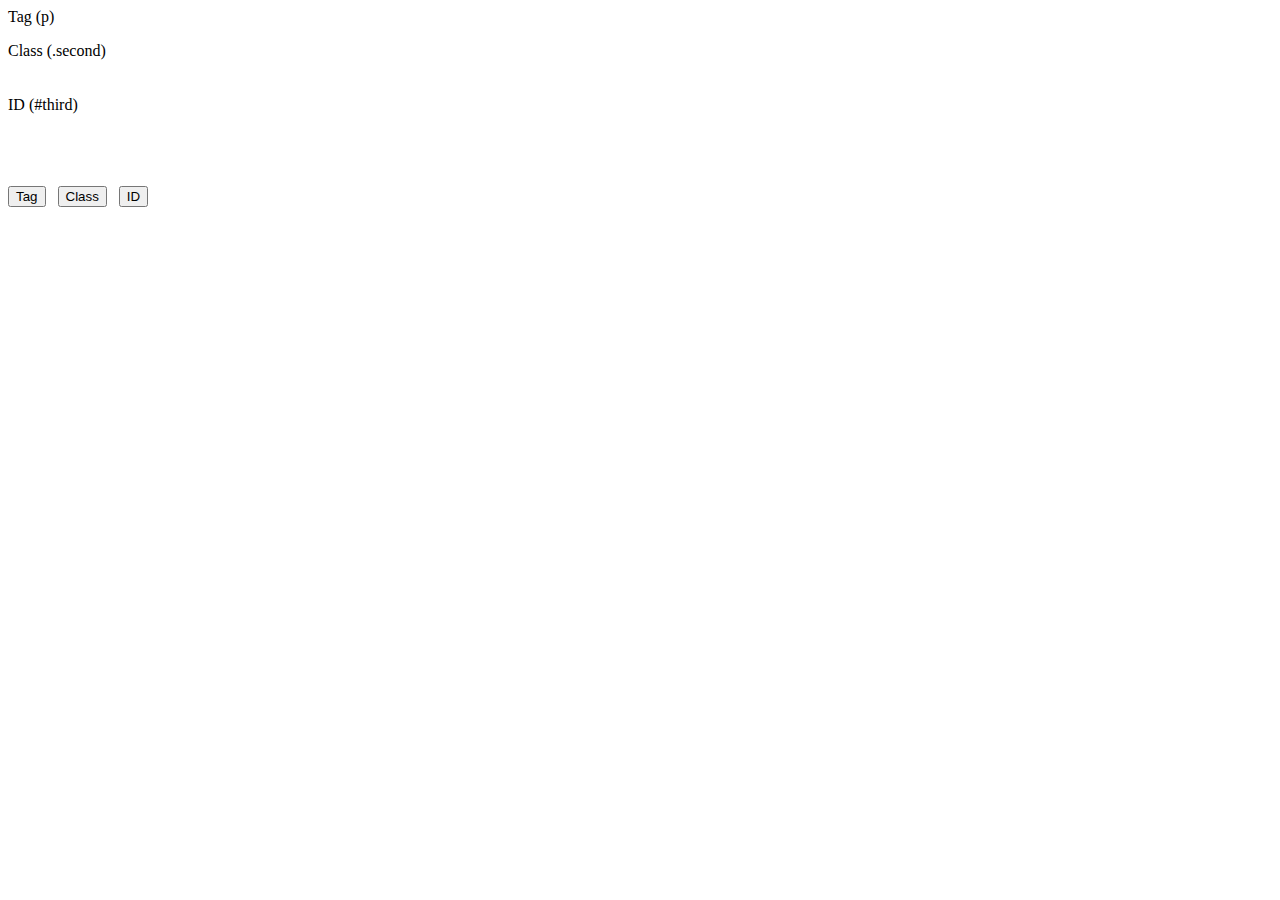
<file: Lab4/lab4_1.html>
<html>
<head>

<script type="text/javascript">

function $(object){

	return {

		css: function(param,value){

			if( object.substring(0,1)=='.' ){

				var elems = document.getElementsByClassName(object);
			}
			else if( object.substring(0,1)=='#' ){

				var elems = [ document.getElementById(object) ];
			}
			else{
				var elems = document.getElementsByTagName(object);
			}

			for( var i=0; i<elems.length; i++ ){

				elems[i].style[param] = value;
			}

			return $(object);
		}
	}
}

</script>


</head>
<body>

<p>Tag (p)</p>

<div class=".second">Class (.second)</div>

<br/><br/>

<div id="#third">ID (#third)</div>

<br/><br/>

<br/><br/>


<input type="button" value="Tag" onclick="$('p').css('color','red').css('fontSize','12px')" /> &nbsp; 

<input type="button" value="Class" onclick="$('.second').css('color','blue').css('fontSize','44px')" /> &nbsp; 

<input type="button" value="ID" onclick="$('#third').css('color','red').css('fontSize','32px')" /> &nbsp; 


</body>
</html>
</file>
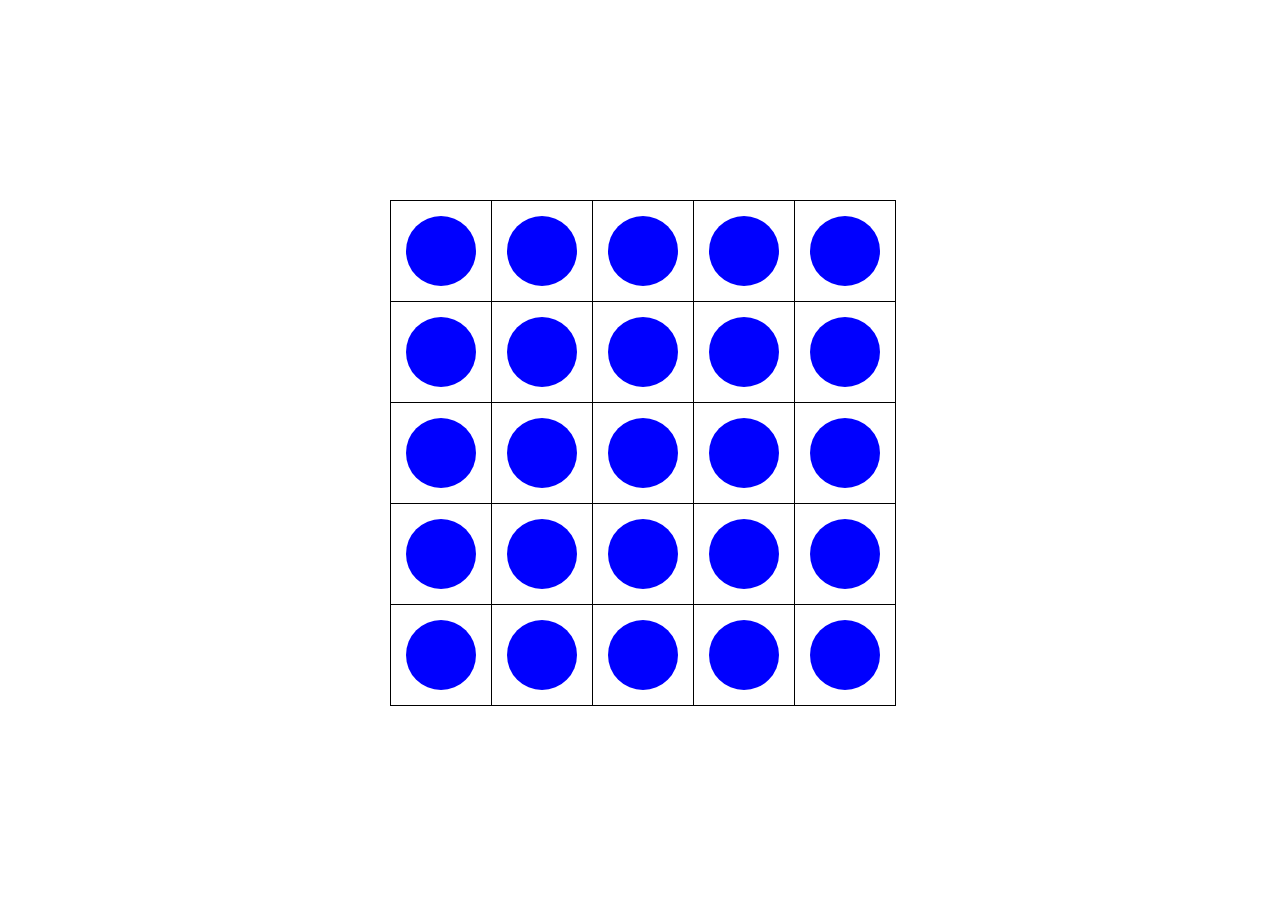
<file: Lab4/lab4_3.html>
<html>
<head>

<script type="text/javascript" src="jquery_3.2.1.min.js"></script>
<script type="text/javascript">

$(document).ready(function(){

	$('.table > ul > li').hover(function(){

		var index = $(this).index();

		$('.table').find('.selected').removeClass('selected');

		$(this).parent().addClass('selected');

		$('.table > ul').each(function(){

			$(this).children('li').eq(index).addClass('selected');
		});

	},function(){

		$('.table').find('.selected').removeClass('selected');
	});
});

</script>

<style type="text/css">

.table{

	display: table;

	width: 500px;
	height: 500px;

	border-top: 1px solid #000;
	border-left: 1px solid #000;

	position: absolute;

	top: calc(50% - 250px);
	left: calc(50% - 250px);
}

.table > ul{

	display: table-row;

	margin: 0;
	padding: 0;

	list-style: none;
}

.table > ul > li{

	display: table-cell;

	width: 100px;
	height: 100px;

	border-bottom: 1px solid #000;
	border-right: 1px solid #000;
}

.table > ul > li:before{

	content: '';

	display: block;

	margin: 15px;

	width: 70px;
	height: 70px;

	border-radius: 35px;

	background-color: blue;
}

.table > ul.selected > li,
.table > ul:not(.selected) > li.selected{

	background-color: #ffe581;
}

.table > ul.selected > li.selected{

	background-color: #fc0;
}

.table > ul.selected > li.selected:before{

	background-color: #000;
}

</style>



</head>
<body>

<div class="table">

	<ul><li></li><li></li><li></li><li></li><li></li></ul>
	<ul><li></li><li></li><li></li><li></li><li></li></ul>
	<ul><li></li><li></li><li></li><li></li><li></li></ul>
	<ul><li></li><li></li><li></li><li></li><li></li></ul>
	<ul><li></li><li></li><li></li><li></li><li></li></ul>
</div>


</body>
</html>
</file>
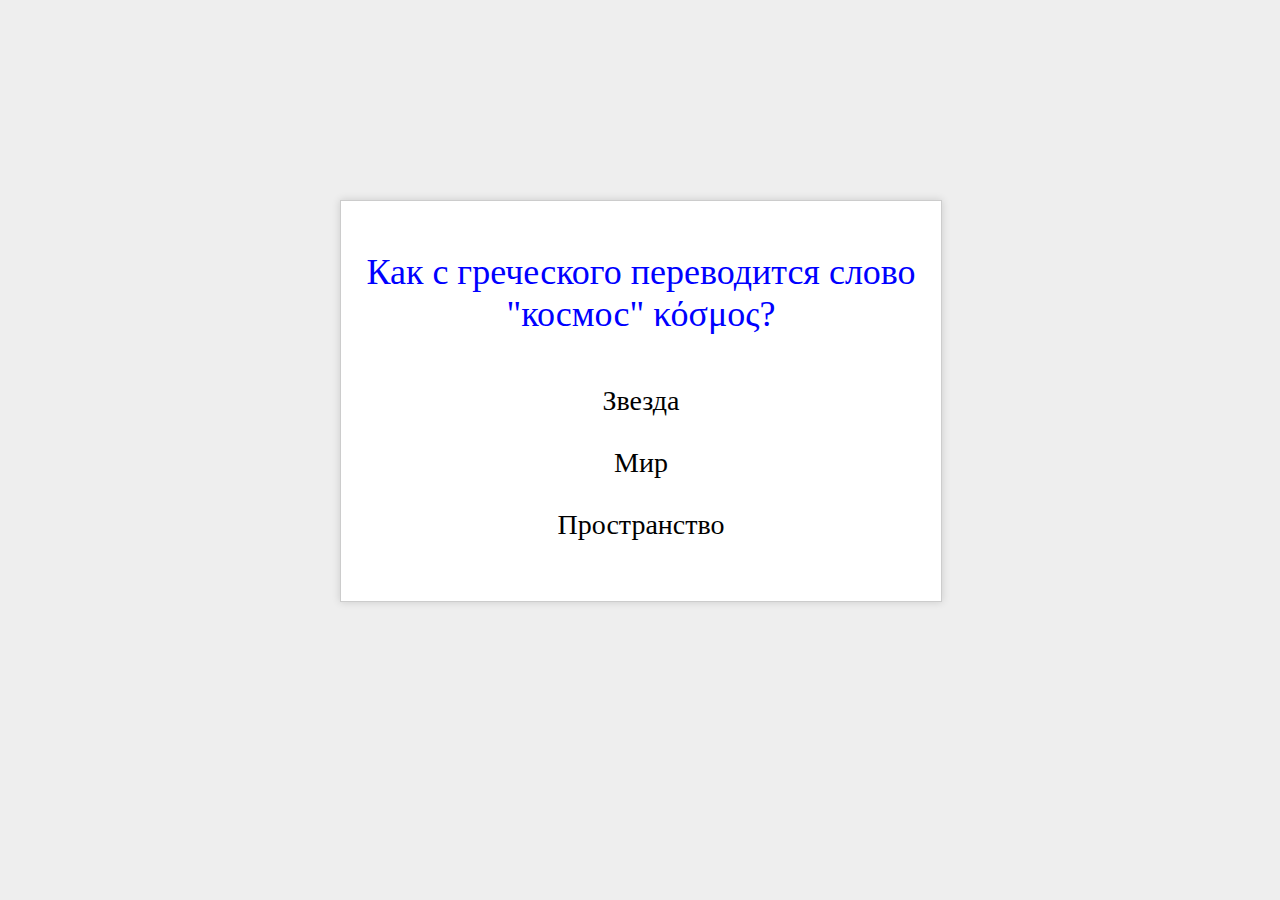
<file: Lab4/lab4_4.html>
<html>
<head>

<meta http-equiv="Content-Type" content="text/html; charset=UTF-8" />

<script type="text/javascript" src="jquery_3.2.1.min.js"></script>
<script type="text/javascript">

var answers = {

	1:2,
	2:1,
	3:2,
	4:1,
	5:1,
	6:2,
	7:3,
	8:2,
	9:1,
	10:3,
	11:3,
	12:2,
	13:2,
	14:1,
	15:3
};

var counter = 0;

$(document).ready(function(){

	$('.tests').addClass('active');
	$('.tests > ul').eq(0).addClass('selected');

	$('.tests > ul:not(.result) > li:not(:first-child)').on('click',function(){

		var index = $(this).index();
		var question = $(this).parent().index()+1;

		if( answers[question]==index ){

			counter++;

			$('.tests > ul.result > li').eq(1).html( counter+' / '+($('.tests > ul').length-1) );
		}

		$(this).parent().removeClass('selected');
		$('.tests > ul').eq(question).addClass('selected');
	});

	$('.tests > ul.result > li').eq(2).on('click',function(){

		counter = 0;

		$('.tests > ul.result').removeClass('selected');
		$('.tests > ul').eq(0).addClass('selected');
	});
});

</script>

<style type="text/css">

body{

	background-color: #eee;
}

.tests{

	width: 600px;
	height: 400px;

	position: absolute;

	top: calc(50% - 250px);
	left: calc(50% - 300px);

	border: 1px solid #ccc;

	-webkit-box-shadow: 0px 0px 8px 0px rgba(0, 0, 0, 0.15);
	-moz-box-shadow:    0px 0px 8px 0px rgba(0, 0, 0, 0.15);
	box-shadow:         0px 0px 8px 0px rgba(0, 0, 0, 0.15);

	background-color: #fff;
}

.tests:not(.active) > ul:not(:first-child),
.tests.active > ul:not(.selected){

	display: none;
}

.tests > ul{

	display: block;

	margin: 0;
	padding: 0;

	list-style: none;

	text-align: center;
}

.tests > ul > li{

	display: block;

	margin-bottom: 30px;
}

.tests > ul > li:first-child{

	font-size: 36px;

	padding-top: 50px;
	padding-bottom: 20px;
}

.tests > ul.result > li:nth-child(2),
.tests > ul:not(.result) > li:first-child{

	color: blue;
}

.tests > ul > li:not(:first-child){

	font-size: 28px;
	cursor: pointer;
}

.tests > ul.result > li:last-child:hover,
.tests > ul:not(.result) > li:not(:first-child):hover{

	color: red;
}

</style>

</head>
<body>

<div class="tests">

	<ul>
		<li>Как с греческого переводится слово "космос" κόσμος?</li>
		<li>Звезда</li>
		<li>Мир</li>
		<li>Пространство</li>
	</ul>

	<ul>
		<li>Как звали первое животное, выведенное на орбиту Земли?</li>
		<li>Лайка</li>
		<li>Белка</li>
		<li>Звездочка</li>
	</ul>

	<ul>
		<li>Первые снимки обратной стороны Луны сделал</li>
		<li>корабль Аполлон 11 (США), 16 июля 1969</li>
		<li>корабль Луна-3 (СССР), 4 октября 1959</li>
		<li>корабль Джотто (ЕС), 2 июля 1985</li>
	</ul>

	<ul>
		<li>Кто предложил гелиоцентрическую систему строения солнечной системы?</li>
		<li>Николай Коперник</li>
		<li>Галилео Галилей</li>
		<li>Джордано Бруно</li>
	</ul>

	<ul>
		<li>Корабль, на котором полетел Юрий Гагарин назывался</li>
		<li>Восток</li>
		<li>Восход</li>
		<li>Вестник</li>
	</ul>

	<ul>
		<li>Где раньше работал глава Объединенной ракетно-космической корпорации Игорь Комаров?</li>
		<li>"ГАЗПРОМ"</li>
		<li>"АВТОВАЗ"</li>
		<li>Уралвагонзавод</li>
	</ul>

	<ul>
		<li>Первая открытая и описанная комета была</li>
		<li>комета Энке</li>
		<li>комета Галлея</li>
		<li>комета Фая</li>
	</ul>

	<ul>
		<li>Как звали первого американского астронавта?</li>
		<li>Нил Армстронг</li>
		<li>Алан Шепард</li>
		<li>Луи Армстронг</li>
	</ul>

	<ul>
		<li>В каких единицах измеряют расстояние между близкими галактиками?</li>
		<li>мегапарсеки</li>
		<li>млн. километров</li>
		<li>календарные года</li>
	</ul>

	<ul>
		<li>Как называется наша галактика?</li>
		<li>Набу</li>
		<li>Магеланово облако</li>
		<li>Млечный путь</li>
	</ul>

	<ul>
		<li>Кто из этих людей управляет частной космической компанией?</li>
		<li>Джеймс Кэмерон</li>
		<li>Сергей Брин</li>
		<li>Илон Маск</li>
	</ul>

	<ul>
		<li>На какую планету направлялись герои фильма "Космическая Одессея 2001"?</li>
		<li>Сатурн</li>
		<li>Юпитер</li>
		<li>Уран</li>
	</ul>

	<ul>
		<li>Какая из планет голубого цвета?</li>
		<li>Плутон</li>
		<li>Венера</li>
		<li>Нептун</li>
	</ul>

	<ul>
		<li>Какая из планет является крупнейшей в нашей Солнечной системе?</li>
		<li>Юпитер</li>
		<li>Сатурн</li>
		<li>Земля</li>
	</ul>

	<ul>
		<li>Какой по счёту планетой от солнца является Земля?</li>
		<li>Пятой</li>
		<li>Третей</li>
		<li>Первой</li>
	</ul>

	<ul class="result">

		<li>Результат:</li>
		<li></li>
		<li>Пройти заново</li>
	</ul>
</div>



</body>
</html>
</file>
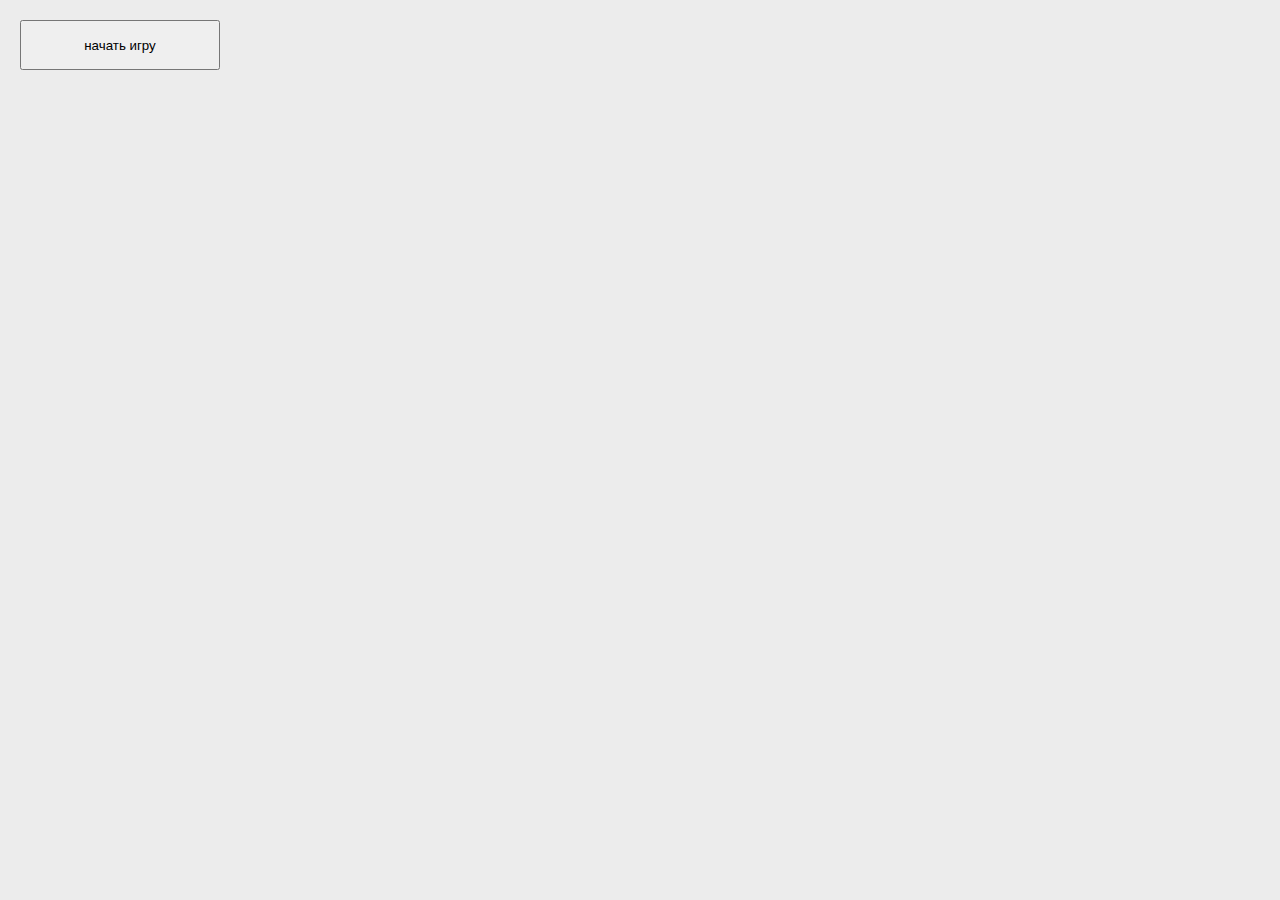
<file: Lab3/Lab3.1/game.html>
<!DOCTYPE html>
<html lang="ru">
<head>
  <title>Крестики-нолики</title>
  <meta charset="utf-8">
  <link rel="stylesheet" type="text/css" href="style.css">
</head>
<body>



  <button id="start" onclick="viewBlock()">начать игру</button>


  <div id="viewBlock" class="container">
    <div class="table">
      <div class="cell" id="0" onclick="move(0, 'player')"></div>
      <div class="cell" id="1" onclick="move(1, 'player')"></div>
      <div class="cell" id="2" onclick="move(2, 'player')"></div>
      <div class="cell" id="3" onclick="move(3, 'player')"></div>
      <div class="cell" id="4" onclick="move(4, 'player')"></div>
      <div class="cell" id="5" onclick="move(5, 'player')"></div>
      <div class="cell" id="6" onclick="move(6, 'player')"></div>
      <div class="cell" id="7" onclick="move(7, 'player')"></div>
      <div class="cell" id="8" onclick="move(8, 'player')"></div>
    </div>
  </div>


  

  <script type="text/javascript" src="engine.js"></script>
</body>
</html>
</file>
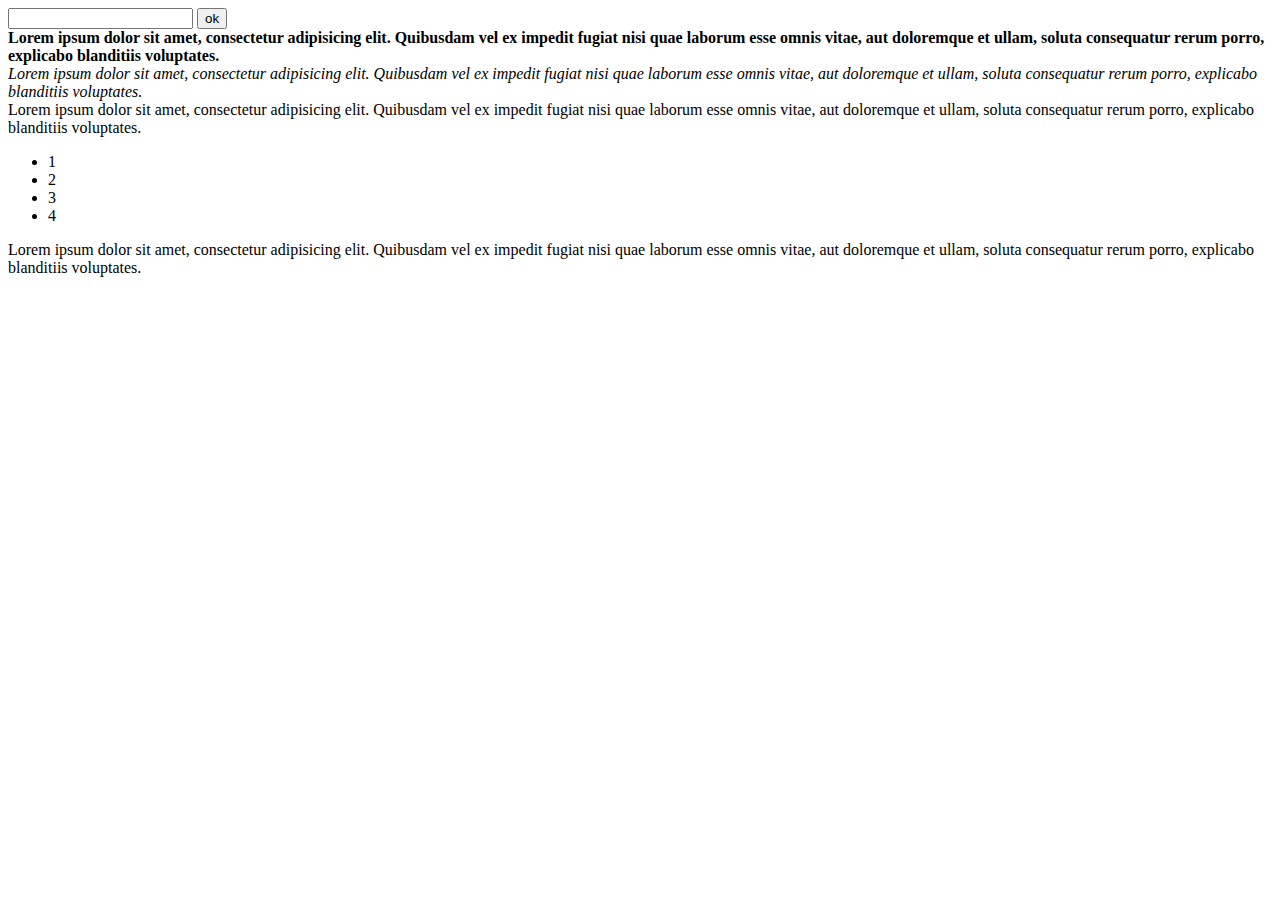
<file: Lab3/Lab3.2/lab32.html>
<!DOCTYPE html>
<html lang="ru">
<head>
  <title>3.2</title>
  <meta charset="utf-8">
</head>
<body>
<!--    
    1)	Создайте на странице текстовое поле и кнопку.
    2)	Создайте произвольное количество элементов на странице с различными уровнями вложенности.
    3)	Цель в текстовое поле вводим селектор и нажимаем на кнопку. Элемент, который соответвует селектору, меняет цвет. 
    -->


  <input type="text" name="text" id="selector">
  <button id="start" onclick="changeColor()">ok</button>


  <div>
  	
  	<b>Lorem ipsum dolor sit amet, consectetur adipisicing elit. Quibusdam vel ex impedit fugiat nisi quae laborum esse omnis vitae, aut doloremque et ullam, soluta consequatur rerum porro, explicabo blanditiis voluptates.</b>

  	<div>
  		<i>Lorem ipsum dolor sit amet, consectetur adipisicing elit. Quibusdam vel ex impedit fugiat nisi quae laborum esse omnis vitae, aut doloremque et ullam, soluta consequatur rerum porro, explicabo blanditiis voluptates.</i>
  		<div>
  			Lorem ipsum dolor sit amet, consectetur adipisicing elit. Quibusdam vel ex impedit fugiat nisi quae laborum esse omnis vitae, aut doloremque et ullam, soluta consequatur rerum porro, explicabo blanditiis voluptates.
  		</div>
  		
  	</div>
  </div>

  <ul>
  	<li>1</li>
  	<li>2</li>
  	<li>3</li>
  	<li>4</li>
  </ul>

  <p>Lorem ipsum dolor sit amet, consectetur adipisicing elit. Quibusdam vel ex impedit fugiat nisi quae laborum esse omnis vitae, aut doloremque et ullam, soluta consequatur rerum porro, explicabo blanditiis voluptates.</p>

  <script type="text/javascript">

  	function changeColor () {
  		var selector  = document.getElementById('selector');
  		var val = selector.value;
  		console.log(val);
  		var elements = document.querySelectorAll(val);
  		console.log(elements);
	  	for (var i = 0; i < elements.length; i++) {
	    		elements[i].style.color = 'red';
	  	}
  	}
  	
  </script>


 
</body>
</html>
</file>
<file: Lab3/Lab3.1/style.css>
/* Eric Meyer's Reset CSS v2.0 - http://cssreset.com */
html,body,div,span,applet,object,iframe,h1,h2,h3,h4,h5,h6,p,blockquote,pre,a,abbr,acronym,address,big,cite,code,del,dfn,em,img,ins,kbd,q,s,samp,small,strike,strong,sub,sup,tt,var,b,u,i,center,dl,dt,dd,ol,ul,li,fieldset,form,label,legend,table,caption,tbody,tfoot,thead,tr,th,td,article,aside,canvas,details,embed,figure,figcaption,footer,header,hgroup,menu,nav,output,ruby,section,summary,time,mark,audio,video{border:0;font-size:100%;font:inherit;vertical-align:baseline;margin:0;padding:0}article,aside,details,figcaption,figure,footer,header,hgroup,menu,nav,section{display:block}body{line-height:1}ol,ul{list-style:none}blockquote,q{quotes:none}blockquote:before,blockquote:after,q:before,q:after{content:none}table{border-collapse:collapse;border-spacing:0}

body {
  background-color: #ececec;
}
.actions {
  text-align: center;
}
.machine {
  background-image: url('./img/o.png');
  background-size: cover;
}
.container {
  margin: 50px auto;
  width: 300px;
  display: none;
}
.cell {
  background-color: white;
  border: 1px solid black;
  float: left;
  height: 96px;
  width: 96px;
}
.cell:hover {
  border-color: white;
}
.player {
  background-image: url('./img/x.png');
  background-size: cover;
}

#start {
    width: 200px;
    height: 50px;
    margin: 20px;
}
</file>
